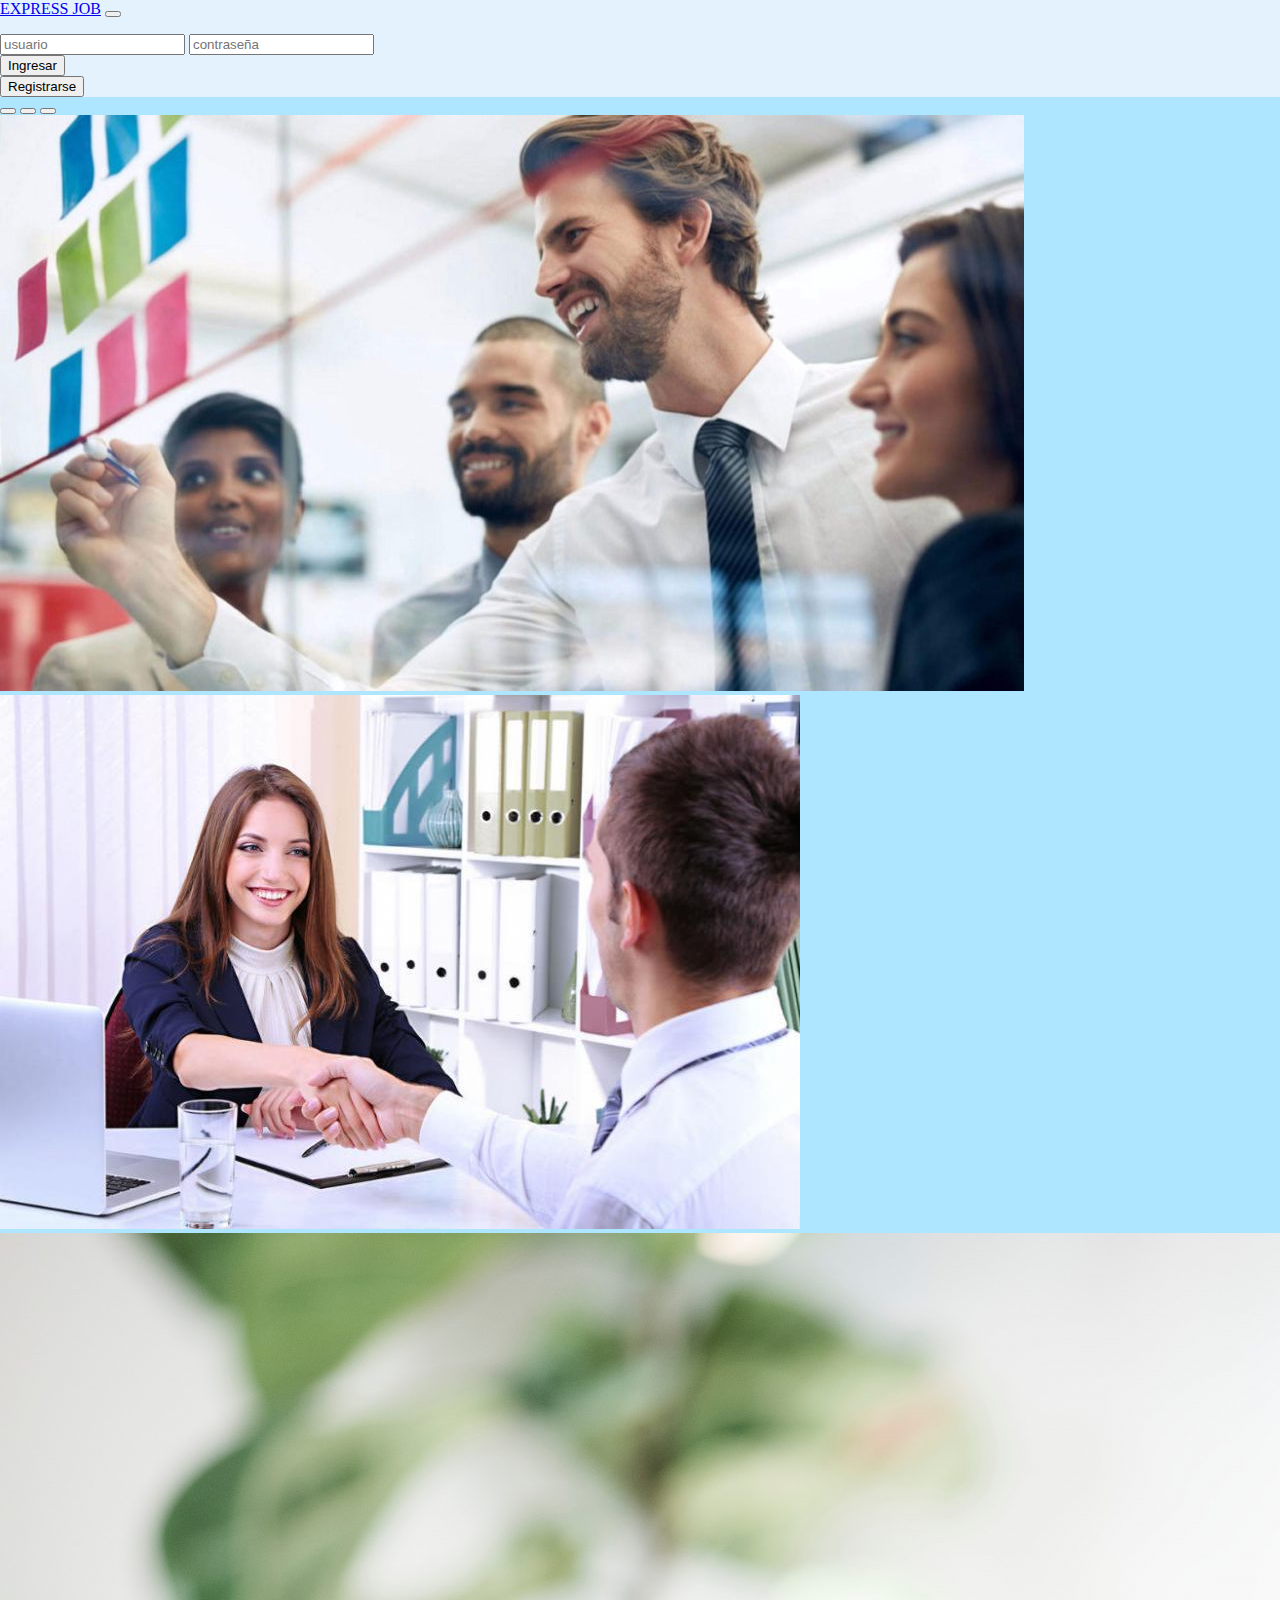
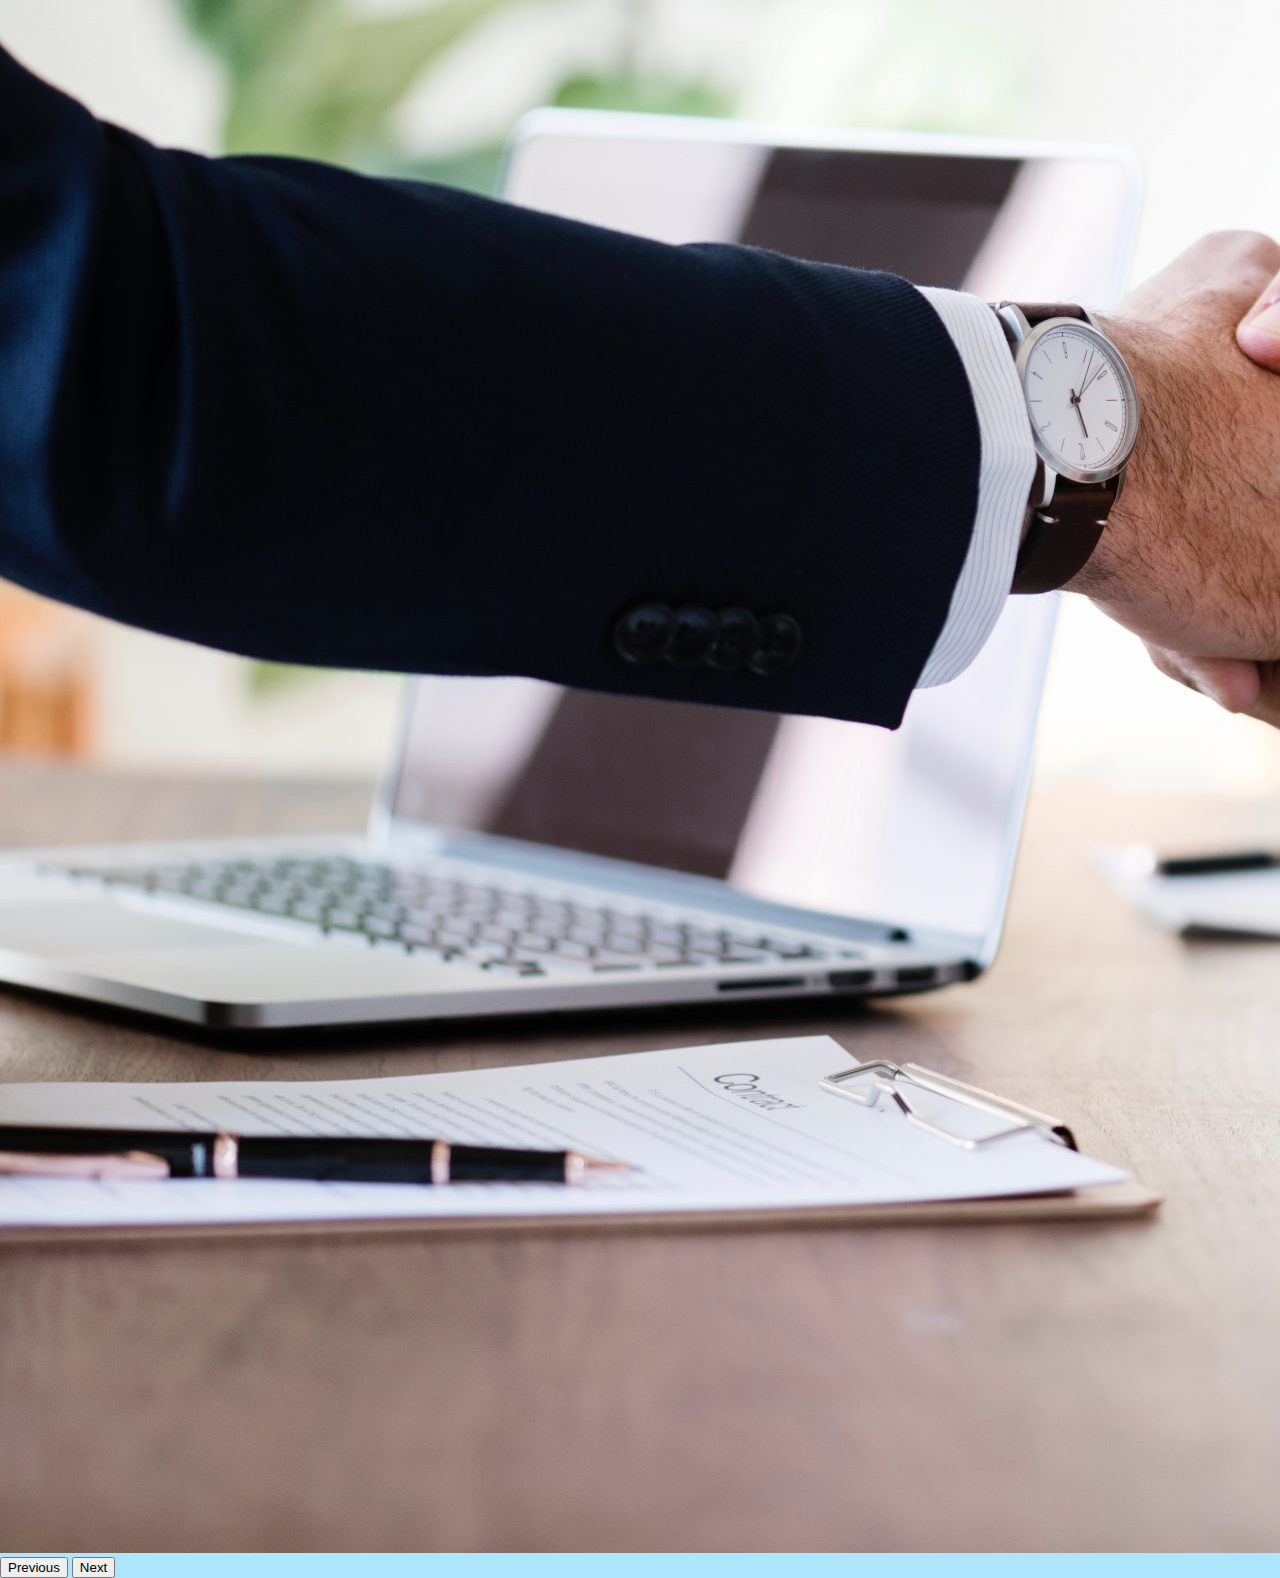
<file: index.html>
<!doctype html>
<html lang="en">
  <head>
    <meta charset="utf-8">
    <meta name="viewport" content="width=device-width, initial-scale=1">
    <title>Expresses Job</title>
   
    
<link href="https://cdn.jsdelivr.net/npm/bootstrap@5.3.2/dist/css/bootstrap.min.css" rel="stylesheet" integrity="sha384-T3c6CoIi6uLrA9TneNEoa7RxnatzjcDSCmG1MXxSR1GAsXEV/Dwwykc2MPK8M2HN" crossorigin="anonymous">
<script src="https://cdn.jsdelivr.net/npm/bootstrap@5.3.2/dist/js/bootstrap.bundle.min.js" integrity="sha384-C6RzsynM9kWDrMNeT87bh95OGNyZPhcTNXj1NW7RuBCsyN/o0jlpcV8Qyq46cDfL" crossorigin="anonymous"></script>
<link rel="stylesheet" href="style.css">
<style>
  body {
      background-color:  #94deffc2; /* Puedes cambiar el valor hexadecimal a tu color deseado */
      margin: 0; /* Elimina los márgenes predeterminados del body */
      padding: 0; /* Elimina el relleno predeterminado del body */
  }
</style>
</head>
  <body>
    
    <nav class="navbar navbar-expand-lg bg-body-tertiary" style="background-color: #e3f2fd;" >
      <div class="container-fluid">
        <a class="navbar-brand" href="#">EXPRESS JOB</a>
        <button class="navbar-toggler" type="button" data-bs-toggle="collapse" data-bs-target="#navbarSupportedContent" aria-controls="navbarSupportedContent" aria-expanded="false" aria-label="Toggle navigation">
          <span class="navbar-toggler-icon"></span>
        </button>
        <div class="collapse navbar-collapse" id="navbarSupportedContent">
          <ul class="navbar-nav me-auto mb-2 mb-lg-0">
            
          </ul>
          <form class="d-flex" role="search">
            <input class="form-control me-2" type="usuario" placeholder="usuario" aria-label="usuario">
            <input class="form-control me-2" type="contraseña" placeholder="contraseña" aria-label="contraseña">
            
             
              
            
            
        </div>
      

        <nav class="navbar bg-body-tertiary">
          <div class="botones-accion">
            <form action="principal.html" method="post">
            
            </form>
            
        </div>
          <form action="principal.html" method="post" target="_blank">
            <button class="btn btn-outline-success me-2" type="submit">Ingresar</button>
          </form>
          <button class="btn btn-sm btn-outline-secondary" type="button">Registrarse</button>
        </nav>
        
           
          </form>
        </div>
      </div>
    </nav>
      
    <div id="carouselExampleIndicators" class="carousel slide">
        <div class="carousel-indicators">
          <button type="button" data-bs-target="#carouselExampleIndicators" data-bs-slide-to="0" class="active" aria-current="true" aria-label="Slide 1"></button>
          <button type="button" data-bs-target="#carouselExampleIndicators" data-bs-slide-to="1" aria-label="Slide 2"></button>
          <button type="button" data-bs-target="#carouselExampleIndicators" data-bs-slide-to="2" aria-label="Slide 3"></button>
        </div>
        <div class="carousel-inner">
          <div class="carousel-item active">
            <img src="img/imagen1.jpg" class="d-block w-100" alt="¿Estas buscando trabajo y no sabes donde?">
          </div>
          <div class="carousel-item">
            <img src="img/imagen2.jpg" class="d-block w-100" alt="...">
          </div>
          <div class="carousel-item">
            <img src="img/imagen3.jpg" class="d-block w-100" alt="...">
          </div>
        </div>
        <button class="carousel-control-prev" type="button" data-bs-target="#carouselExampleIndicators" data-bs-slide="prev">
          <span class="carousel-control-prev-icon" aria-hidden="true"></span>
          <span class="visually-hidden">Previous</span>
        </button>
        <button class="carousel-control-next" type="button" data-bs-target="#carouselExampleIndicators" data-bs-slide="next">
          <span class="carousel-control-next-icon" aria-hidden="true"></span>
          <span class="visually-hidden">Next</span>
        </button>
      </div>
  </body>
</html>
</file>
<file: style.css>
body{
    margin: 0;
}

.contenido{
    height: 100%;
    width: 100%;
    position: absolute;
    display: flex;
    flex-direction: column;
    align-items: center;
    justify-content: space-between;
}
.cabecera{
    width: 100%;
    height: 36px;
    background-color: #F9CB00;
    color: white;
    font-family: "Arial";
    display: flex;
    align-items: center;
    padding-left: 27px;
    background: #F9CB00;
    box-shadow: 0px 4px 4px 0px rgb(0,0,0);

    color:#FFF;
    font-family: Roboto;
    font-size: 20px;
    font-style: normal;
    font-weight: 400;
    line-height: normal;
}
.pie{
    color:#606060;
    font-family: Inter;
    font-size: 12px;
    font-style: normal;
    font-weight: 400;
    line-height: normal;
    margin-bottom: 17px;
}
.datos{
    display: flex;
    flex-direction: column;
    gap: 9px;
}
.elementos-centro{
    display: flex;
    flex-direction: column;
    align-items: center;
    gap: 37px;

}
.caja-texto{
    width: 277px;
    height: 49px;
    font-size: 18px;
    padding-left: 10px;
    padding-right: 10px;
    border-radius: 5px;
    border: 1px solid #B3B3B3;
    background: #FFF;
    color: #606060;
}
.boton-login{
    width: 182px;
    height: 49px;
    border-radius: 5px;
    border: 1px solid #BBB;
    background: #676767;
    box-shadow: 3px 4px 12px rgba(0,0,0,0.25);
    color:#C6C6C6;

    font-family: Arial;
    font-size: 16px;
    font-style: normal;
    font-weight: 400;
    line-height: normal;
    cursor: pointer;
}
.boton-login:hover{
    background: #2c2c2c;
}
.botones-accion{
    display: flex;
    flex-direction:column;
    align-items: center;
    gap:6px;
}
.link-texto{
    font-family:Arial;
    font-size: 12px;
    font-style: normal;
    font-weight: 400;
    line-height: normal;
    text-decoration-line:underline;
}
.img-pequeña{
    width: 150px;
    height: 150px;
}
.img-grande{
    
    width: 400px;
    height: 400px;
   
}
.cuadrito{
    background-color: #fff531;

margin-top: 10px;
margin-bottom:10px;
border-radius:5px;
box-shadow: #4d5514ed 3px 3px;
padding: 20px;
max-width: 400px;
}

.texto-comun{
font-family:sans-serif;
font-size:15px;
}
</file>
